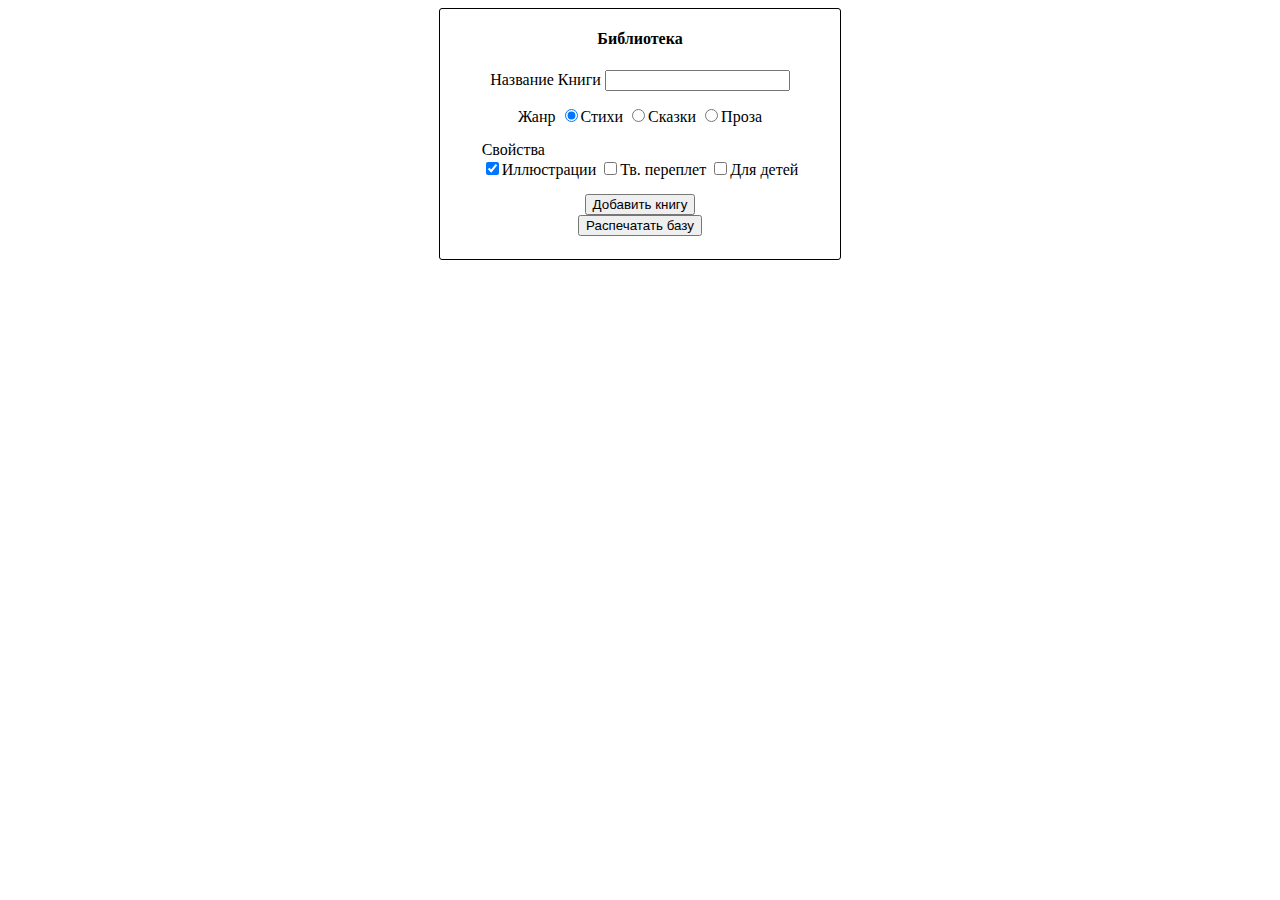
<file: 4 курс ПКС/ПОКС/ТК/index.html>
<!doctype html>
<html lang="en">
<head>
    <meta charset="UTF-8">
    <meta name="viewport"
          content="width=device-width, user-scalable=no, initial-scale=1.0, maximum-scale=1.0, minimum-scale=1.0">
    <meta http-equiv="X-UA-Compatible" content="ie=edge">
    <link rel="stylesheet" type="text/css" href="static/css/style.css">
    <title>Библиотека</title>
</head>
<body>
<div class="page_container">
    <div class="form_container">
        <h4>Библиотека</h4>
        <form class="form" method="post" action="form.php">
            <div>
                <label>Название Книги</label>
                <input type="text" name="name">
            </div>
            <div style="padding-top: 15px">
                <label>Жанр</label>
                <input name="genre" type="radio" value="Стихи" checked>Стихи
                <input name="genre" type="radio" value="Cказки">Cказки
                <input name="genre" type="radio" value="Проза">Проза
            </div>
            <div style="display:flex; flex-direction: column; padding-top: 15px">
                <label>Свойства</label>
                <div>
                    <input name="Illustrations" type="checkbox" value="1" checked/>Иллюстрации
                    <input name="HardCover" type="checkbox" value="1"/>Тв. переплет
                    <input name="ForChildren" type="checkbox" value="1"/>Для детей
                </div>
            </div>
            <div style="display:flex; padding-top: 15px">
                <button type="submit">Добавить книгу</button>
            </div>
        </form>
        <form method="post" action="print.php">
            <button type="submit">Распечатать базу</button>
        </form>
    </div>
</div>
</body>
</html>
</file>
<file: 4 курс ПКС/ПОКС/ТК/static/css/style.css>
.page_container {
    display: flex;
    justify-content: center
}

.form_container {
    height: 250px;
    width: 400px;
    border-radius: 3px;
    border: solid black 1px;
    display: flex;
    flex-direction: column;
    align-items: center;
}
.form {
    display: flex;
    flex-direction: column;
    align-items: center;
}
</file>
